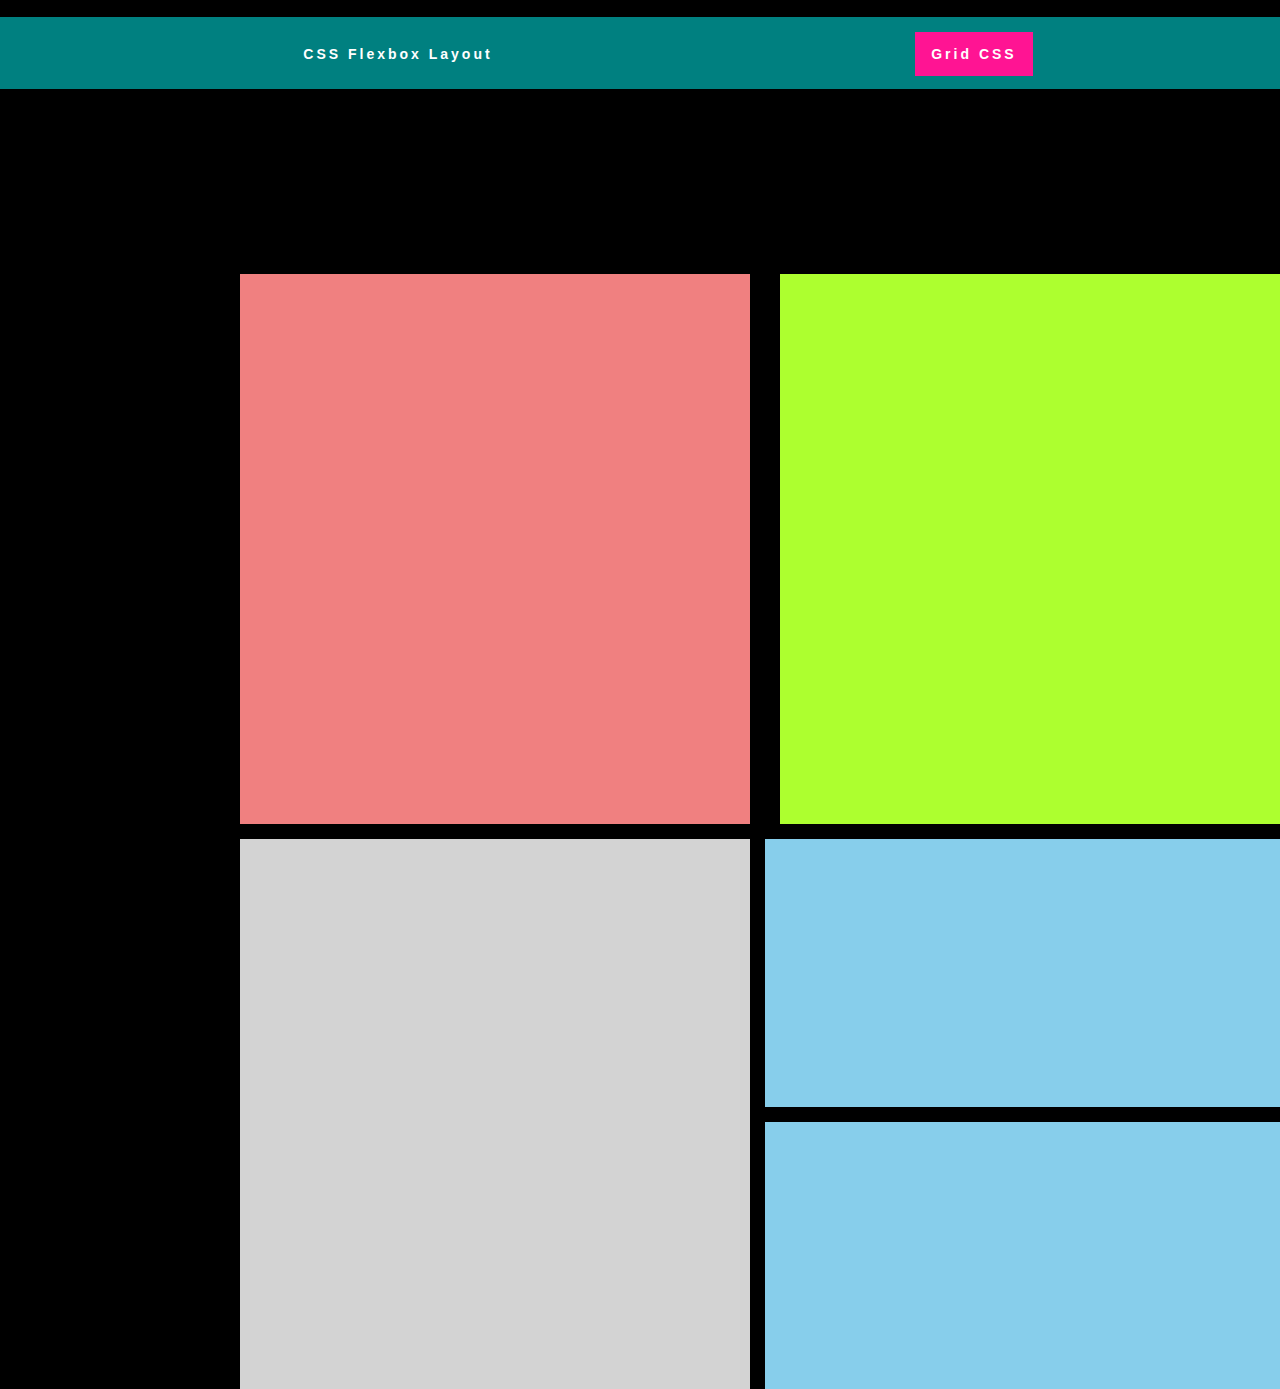
<file: grid.html>
DOCTYPE html>
<html lang="en">
  <head>
    <meta charset="UTF-8" />
    <meta http-equiv="X-UA-Compatible" content="IE=edge" />
    <meta name="viewport" content="width=device-width, initial-scale=1.0" />
    <title>GRID CSS</title>
    <link href="style.css" rel="stylesheet" type="text/css" />
    <style>

 body {
         padding: 0;
         background-color: black;
        }
        .item1 { grid-area: one; }
        .item2 { grid-area: two; }
        .item3 { grid-area: three; }
        .item4 { grid-area: four; }
        .item5 { grid-area: five; }
        
        .grid-container {
          display: grid;
          grid-template-areas:
            'one one one one two two two' 
            'one one one one two two two'
            'one one one one two two two'
            'three three three four four four four'
            'three three three five five five five';
          gap: 15px;
          background-color: black;
          padding: 5px;
          height: 500px;
          width: 800px;
          margin: 180px auto;
        }
        
        .grid-container > div  {
          background-color: rgba(255, 255, 255, 0.8);
          text-align: center;
          padding: 25px 15px;
          font-size: 30px;
          }

@media screen and (max-width: 375px) {
                 body {
                     width: 100%;
                 }
                }
        
        </style>
  </head>
  <body>
    <header>
        <nav>

            </div>

            <ul class="nav-links">

                <li><a href="../index.html">CSS Flexbox Layout</a></li>

                <li><a class="active" href="page/grid.html">Grid CSS</a></li>

            </ul>
        </nav>
    </header>
    <main>
    <div class="grid-container">
        <div class="item1" style="background-color: lightcoral;"></div>
        <div class="item2" style="background-color: greenyellow;"></div>
        <div class="item3" style="background-color: lightgray;"></div>  
        <div class="item4" style="background-color:skyblue;"></div>
        <div class="item5" style="background-color: skyblue;"></div>
      </div>
      
    </div>
    </main>
  </body>
</html>
</file>
<file: style.css>
body {
                 margin: 0;
                 padding: 0;
                 font-family: sans-serif;
                 font-size: 15px;
                 background-color: white;
             }
             
             .container {
                 display: flex;
                 height: 500px;
                 width: 1000px;
                 margin: 180px auto;
                 border-radius: 10px;
                 box-sizing: border-box;
                 overflow: hidden;
                 float: center;
             }
             
             .item1 {
                 Background-color: hsl(31, 77%, 52%);
                 width: 480px;
                 height: 500px;
                 font-family: 'Lexend Deca', sans-serif;
                 padding: 40px 65px;
             }
             
             .item2 {
                 Background-color: hsl(184, 100%, 22%);
                 width: 480px;
                 height: 500px;
                 font-family: 'Lexend Deca', sans-serif;
                 padding: 40px 65px;
             }
             
             .item3 {
                 background-color: hsl(179, 100%, 13%);
                 width: 480px;
                 height: 500px;
                 font-family: 'Lexend Deca', sans-serif;
                 padding: 40px 65px;
             }
             
             p {
                 color: hsla(0, 0%, 100%, 0.75);
                 margin: 30px auto;
             }
             
             h2 {
                 color: hsla(0, 0%, 100%, 0.75);
                 text-align: left;
                 font-family: 'Lexend Deca', sans-serif;
             }
             
             .button1 {
                 margin: 130px auto;
                 width: 120px;
                 height: 40px;
                 border-radius: 20px;
                 color: hsl(31, 77%, 52%);
                 font-family: 'Lexend Deca', sans-serif;
                 Background-color: white;
                 border: none;
             }
             
             .button2 {
                 margin: 130px auto;
                 width: 120px;
                 height: 40px;
                 border-radius: 20px;
                 color: hsl(184, 100%, 22%);
                 font-family: 'Lexend Deca', sans-serif;
                 Background-color: white;
                 border: none;
             }
             
             .button3 {
                 margin: 130px auto;
                 width: 120px;
                 height: 40px;
                 border-radius: 20px;
                 color: hsl(179, 100%, 13%);
                 font-family: 'Lexend Deca', sans-serif;
                 Background-color: white;
                 border: none;
             }
             
             nav {
                 display: flex;
                 justify-content: space-around;
                 align-items: center;
                 min-height: 8vh;
                 background-color: teal;
                 font-family: Arial, sans-serif;
             }
             
             .nav-links {
                 display: flex;
                 justify-content: space-around;
                 width: 90%;
             }
             
             .nav-links li {
                 list-style: none;
             }
             
             .nav-links a {
                 color: white;
                 text-decoration: none;
                 letter-spacing: 3px;
                 font-weight: bold;
                 font-size: 14px;
                 padding: 14px 16px;
             }
             
             .nav-links a:hover:not(.active) {
                 background-color: lightseagreen;
             }
             
             .nav-links li a.active {
                 background-color: deeppink;
             }
             
                          
             @media screen and (max-width: 375px) {
                 body {
                     width: 100%;
                 }
                }
</file>
